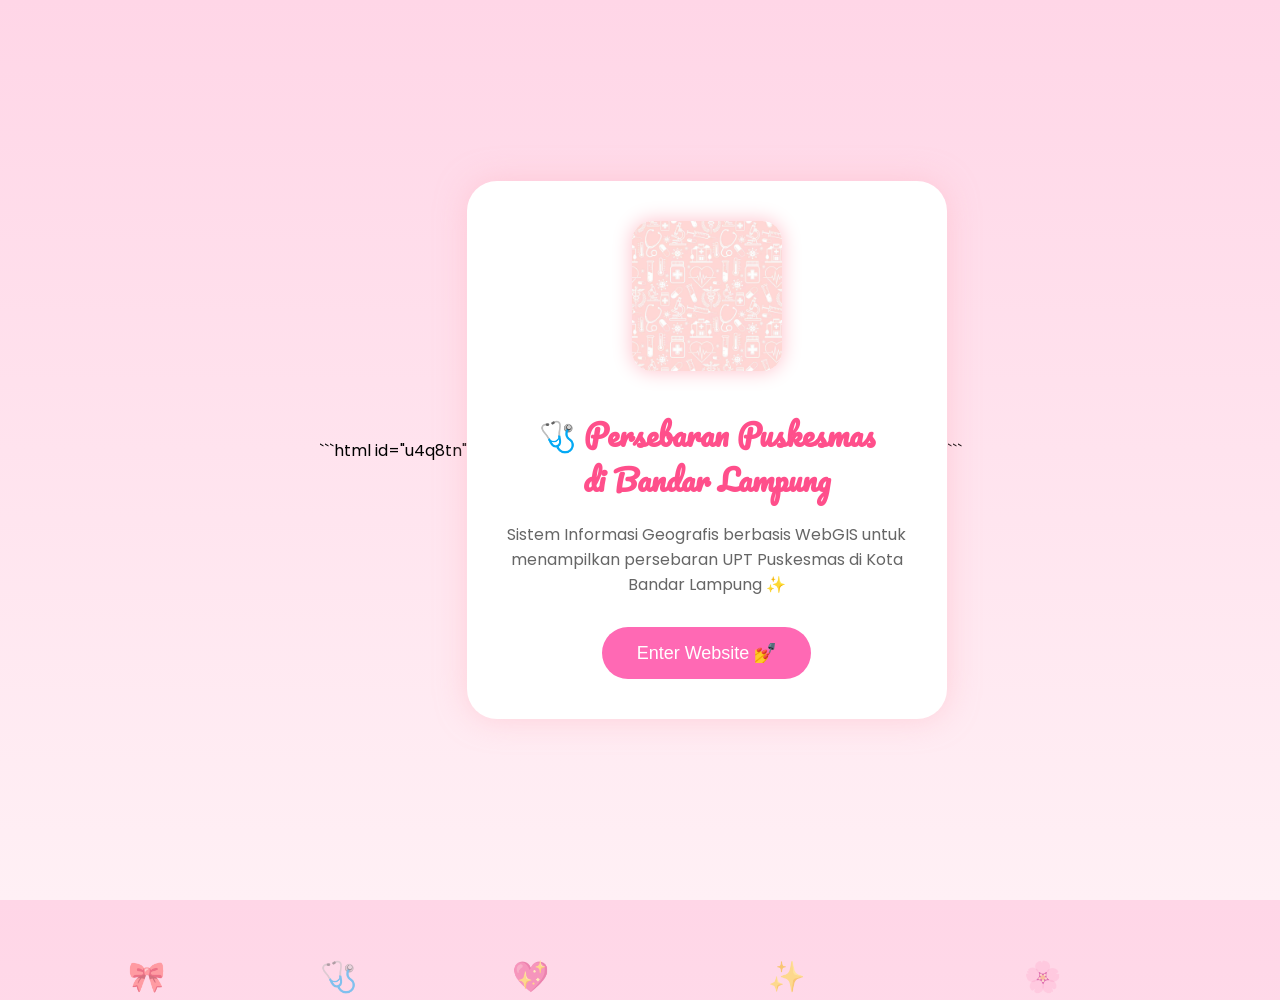
<file: welcome.html>
```html id="u4q8tn"
<!DOCTYPE html>
<html lang="id">
<head>

<meta charset="UTF-8">
<meta name="viewport" content="width=device-width, initial-scale=1.0">

<title>Welcome</title>

<link href="https://fonts.googleapis.com/css2?family=Pacifico&family=Poppins:wght@300;400;500&display=swap" rel="stylesheet">

<style>

body{
    margin:0;
    padding:0;
    height:100vh;
    overflow:hidden;
    display:flex;
    justify-content:center;
    align-items:center;
    background: linear-gradient(to bottom, #ffd6e7, #fff0f5);
    font-family:'Poppins', sans-serif;
}

/* GELEMBUNG */
.bubble{
    position:absolute;
    bottom:-100px;
    animation: float 10s infinite;
    opacity:0.5;
    font-size:30px;
}

@keyframes float{
    0%{
        transform:translateY(0) rotate(0deg);
    }

    100%{
        transform:translateY(-120vh) rotate(360deg);
    }
}

/* CONTAINER */
.container{
    text-align:center;
    background:white;
    padding:40px;
    border-radius:30px;
    box-shadow:0px 0px 30px rgba(255,182,193,0.5);
    width:400px;
    z-index:10;
}

/* FOTO */
.container img{
    width:150px;
    height:150px;
    border-radius:20px;
    object-fit:cover;
    margin-bottom:20px;
    box-shadow:0px 0px 20px pink;
}

h1{
    color:#ff4f8b;
    font-family:'Pacifico', cursive;
    font-size:30px;
    line-height:1.5;
}

p{
    color:#666;
    margin-bottom:30px;
}

button{
    padding:15px 35px;
    border:none;
    border-radius:30px;
    background:#ff69b4;
    color:white;
    font-size:18px;
    cursor:pointer;
    transition:0.3s;
}

button:hover{
    transform:scale(1.1);
    background:#ff4f8b;
}

</style>

</head>

<body>

<!-- GELEMBUNG -->
<div class="bubble" style="left:10%;">🎀</div>
<div class="bubble" style="left:25%; animation-duration:12s;">🩺</div>
<div class="bubble" style="left:40%; animation-duration:8s;">💖</div>
<div class="bubble" style="left:60%; animation-duration:15s;">✨</div>
<div class="bubble" style="left:80%; animation-duration:10s;">🌸</div>

<div class="container">

    <img src="welcome.jpg">

    <h1>🩺 Persebaran Puskesmas <br> di Bandar Lampung</h1>

    <p>
        Sistem Informasi Geografis berbasis WebGIS
        untuk menampilkan persebaran UPT Puskesmas
        di Kota Bandar Lampung ✨
    </p>

    <button onclick="window.location.href='index.html'">
        Enter Website 💅
    </button>

</div>

</body>
</html>
```
</file>
